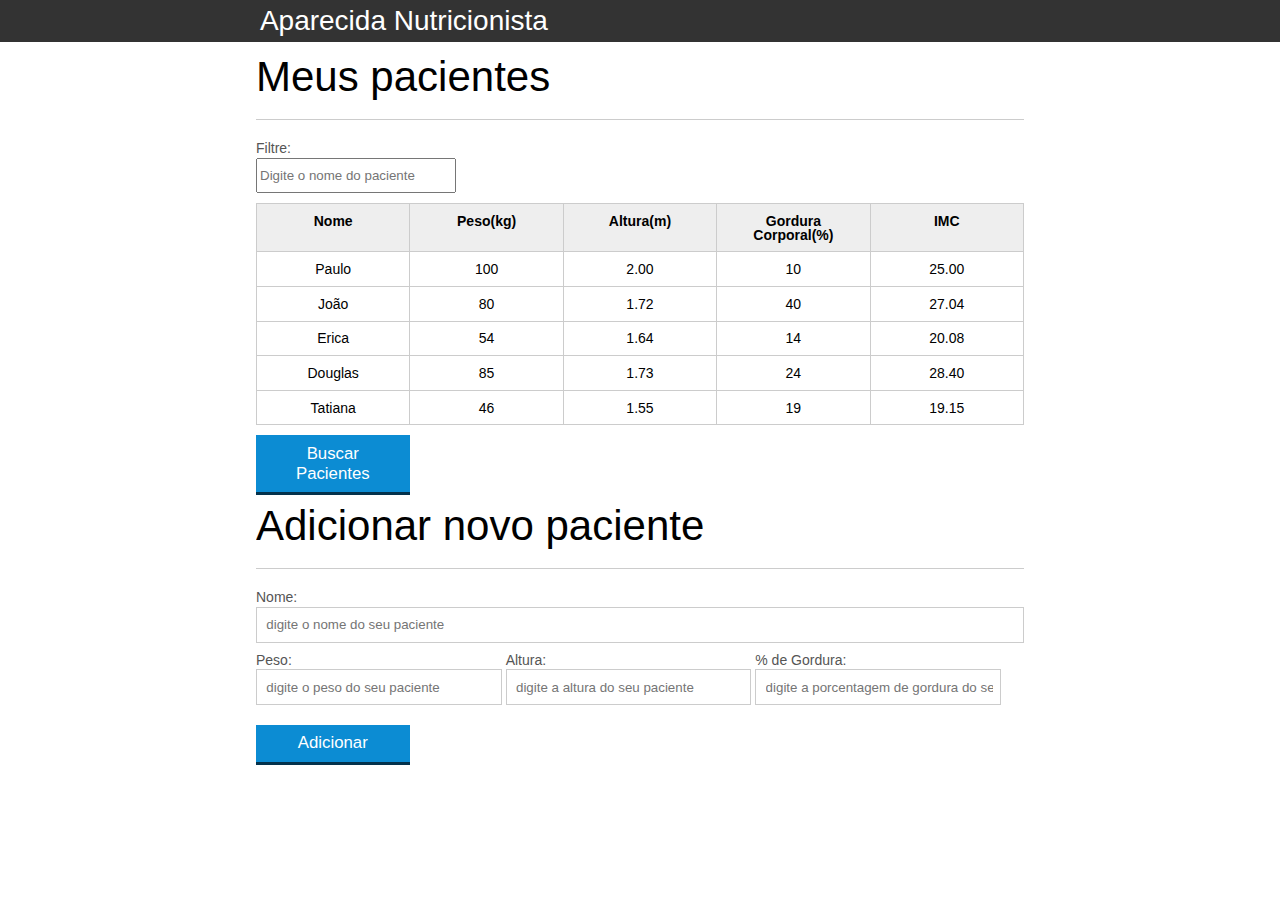
<file: imc.html>
<!DOCTYPE html>
<html lang="pt-br">
	<head>
		<meta charset="UTF-8">
		<title>Aparecida Nutrição</title>
		<link rel="icon" href="favicon.ico" type="image/x-icon">
		<link rel="stylesheet" type="text/css" href="imc.css/reset.css">
		<link rel="stylesheet" type="text/css" href="imc.css/index.css">

	</head>
	<body>

		<header>
			<div class="container">
				<h2 class="titulo">Aparecida Nutrição</h2>
			</div>
		</header>
		<main>
			<section class="container">
				<h2>Meus pacientes</h2>
				<label for="filtrar-tabela">Filtre:</label>
				<input type="text" name="filtro" id="filtrar-tabela" placeholder="Digite o nome do paciente">
				<table>
					<thead>
						<tr>
							<th>Nome</th>
							<th>Peso(kg)</th>
							<th>Altura(m)</th>
							<th>Gordura Corporal(%)</th>
							<th>IMC</th>
						</tr>
					</thead>
					<tbody id="tabela-pacientes">
						<tr class="paciente" id="primeiro-paciente">
							<td class="info-nome">Paulo</td>
							<td class="info-peso">100</td>
							<td class="info-altura">2.00</td>
							<td class="info-gordura">10</td>
							<td class="info-imc">0</td>
						</tr>

						<tr class="paciente" >
							<td class="info-nome">João</td>
							<td class="info-peso">80</td>
							<td class="info-altura">1.72</td>
							<td class="info-gordura">40</td>
							<td class="info-imc">0</td>
						</tr>

						<tr class="paciente" >
							<td class="info-nome">Erica</td>
							<td class="info-peso">54</td>
							<td class="info-altura">1.64</td>
							<td class="info-gordura">14</td>
							<td class="info-imc">0</td>
						</tr>

						<tr class="paciente">
							<td class="info-nome">Douglas</td>
							<td class="info-peso">85</td>
							<td class="info-altura">1.73</td>
							<td class="info-gordura">24</td>
							<td class="info-imc">0</td>
						</tr>
						<tr class="paciente" >
							<td class="info-nome">Tatiana</td>
							<td class="info-peso">46</td>
							<td class="info-altura">1.55</td>
							<td class="info-gordura">19</td>
							<td class="info-imc">0</td>
						</tr>
					</tbody>
				</table>
				<span id="erro-ajax" class="invisivel">Erro ao buscar os pacientes</span>

				<button id="buscar-pacientes" class="botao bto-principal">Buscar Pacientes</button>

			</section>
		</main>

		<section class="container">
		    <h2 id="titulo-form">Adicionar novo paciente</h2>
			<ul id="mensagens-erro"></ul>
		    <form id="form-adiciona">
		        <div class="">
		            <label for="nome">Nome:</label>
		            <input id="nome" name="nome" type="text" placeholder="digite o nome do seu paciente" class="campo">
		        </div>
		        <div class="grupo">
		            <label for="peso">Peso:</label>
		            <input id="peso" name="peso" type="text" placeholder="digite o peso do seu paciente" class="campo campo-medio">
		        </div>
		        <div class="grupo">
		            <label for="altura">Altura:</label>
		            <input id="altura" name="altura" type="text" placeholder="digite a altura do seu paciente" class="campo campo-medio">
		        </div>
		        <div class="grupo">
		            <label for="gordura">% de Gordura:</label>
		            <input id="gordura" type="text" placeholder="digite a porcentagem de gordura do seu paciente" class="campo campo-medio">
		        </div>

		        <button id="adicionar-paciente" class="botao bto-principal">Adicionar</button>
		    </form>
		</section>

		<script src="js/calcula-imc.js" ></script>
		<script src="js/form.js" ></script>
		<script src="js/remover-paciente.js" ></script>
		<script src="js/filtra.js" ></script>
		<script src="js/buscar-pacientes.js" ></script>

	</body>
</html>
</file>
<file: imc.css/index.css>
*{
	box-sizing: border-box;
 }

body{
	font-family: "Helvetica Neue", "Helvetica", Helvetica, Arial, sans-serif;
	font-size: 14px;
}

header{
	background-color: #333;
	height: 3em;
	color: #FFF;
	margin-bottom: 1em;
}

header h1{
	font-size: 2em;
	display:inline-block;
	vertical-align:	middle;
}
header h2{
	font-size: 2em;
	display:inline-block;
	vertical-align:	middle;
}

header .container:before{
	content: '';
	display:inline-block;
	height: 100%;
	vertical-align:	middle;
}

.container{
	width: 60%;
	height: 100%;
	margin: 0 auto;
}

section{
	margin: 2em 0;
	overflow: hidden;
}

section h2{
	font-size: 3em;
	display: block;
	padding-bottom: .5em;
	border-bottom: 1px solid #ccc;
	margin-bottom: .5em;
}

table{
	width: 100%;
	margin-bottom : .5em;
    table-layout: fixed;

}

td, th {
	padding: .7em;
	margin: 0;
	border: 1px solid #ccc;
	text-align: center;
}

th{
	font-weight: bold;
	background-color: #EEE;
}

label{
	color: #555;
	display: block;
	margin-bottom: .2em;
}

.campo{
	margin: 0;
	padding-bottom: 1em;
	width: 100%;
	border: 1px solid #ccc;
	padding: .7em;
	width: 100%;
}

.campo-medio{
	display: inline-block;
	padding-right: .5em;
}

.grupo{
	width: 32%;
	display: inline-block;
	padding: 10px 0px;
}

button{
	padding: .5em 2em;
	border: 0;
	border-bottom: 3px solid;
	font-size: 1.2em;
	cursor: pointer;
	margin: 0;
	margin-top: -3px;
	color: #fff;
	background-color:#0c8cd3;
	border-color: #04324c;
	width: 20%;
    display: block;
    clear: both;
    margin: 10px 0px;

}

button:active{
	margin-top:0px;
	border: 0;
}

button[disabled=disabled], button:disabled {
    background-color: gray;
	border-color: darkgray;

}

.adicionar-paciente{
    margin-top: 30px;
}

.campo-invalido{
	border: 1px solid red;
}

.paciente-invalido {
	background-color: lightcoral;
}

#mensagens-erro {
	color: red;
}

.fadeOut {
	opacity: 0;
	transition: 0.5s;
}

#filtrar-tabela {
	width: 200px;
	height: 35px;
	margin-bottom: 10px;
}

.invisivel {
	display: none;
}
</file>
